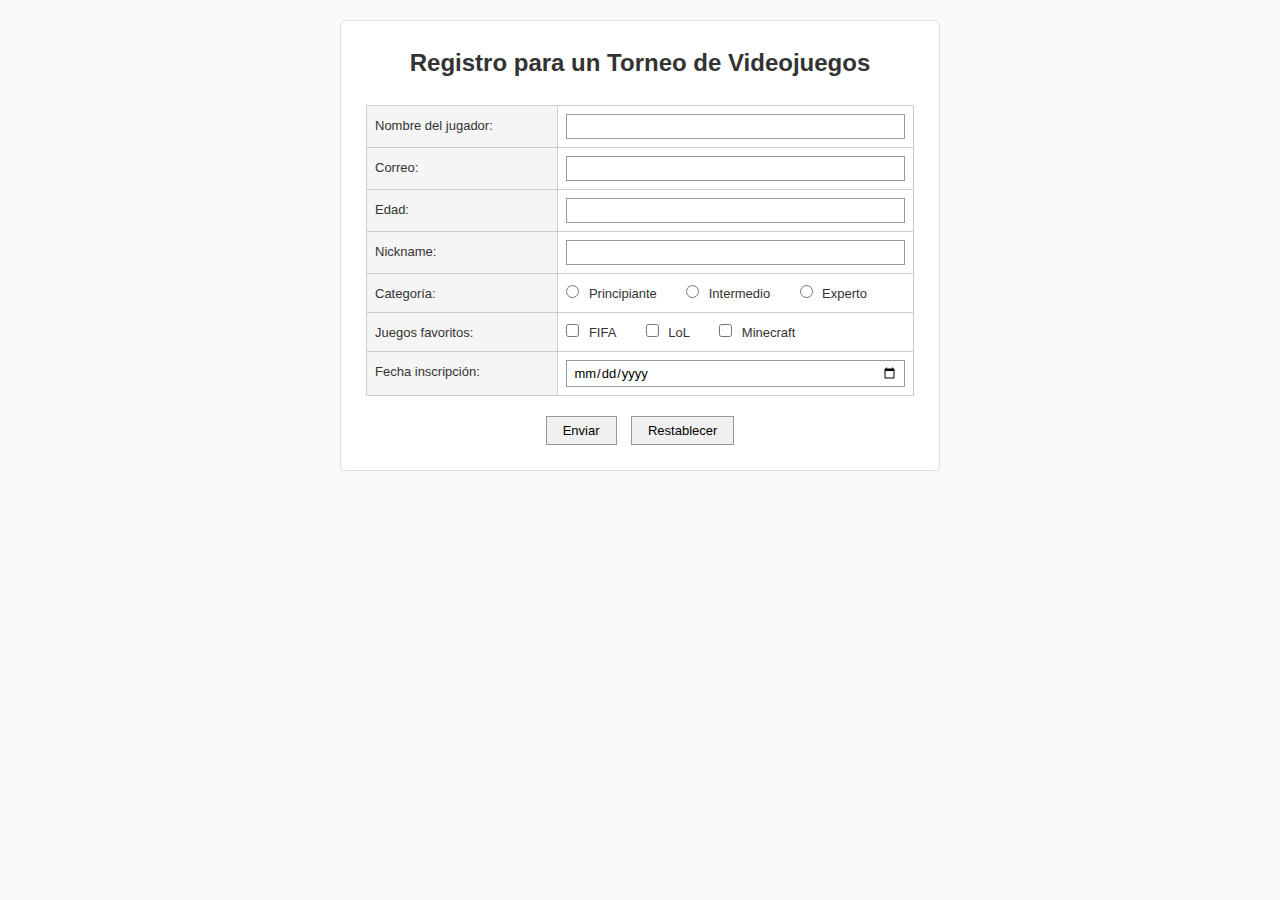
<file: ejemplo.html>
<!DOCTYPE html>
<html lang="es">
<head>
    <meta charset="UTF-8">
    <meta name="viewport" content="width=device-width, initial-scale=1.0">
    <title>Registro para un Torneo de Videojuegos</title>
    <link rel="stylesheet" href="style_ejemplo.css">
</head>
<body>
    <div class="container">
        <h1>Registro para un Torneo de Videojuegos</h1>
        
        <form class="formulario" action="#" method="post">
            <table class="tabla-formulario">
                <tr>
                    <td><label for="nombre-jugador">Nombre del jugador:</label></td>
                    <td><input type="text" id="nombre-jugador" name="nombre-jugador" required minlength="3" maxlength="15"></td>
                </tr>
                
                <tr>
                    <td><label for="correo">Correo:</label></td>
                    <td><input type="email" id="correo" name="correo" required></td>
                </tr>
                
                <tr>
                    <td><label for="edad">Edad:</label></td>
                    <td><input type="number" id="edad" name="edad" required min="12" max="40"></td>
                </tr>
                
                <tr>
                    <td><label for="nickname">Nickname:</label></td>
                    <td><input type="text" id="nickname" name="nickname" pattern="[a-zA-Z0-9]+" title="Solo letras y números"></td>
                </tr>
                
                <tr>
                    <td><label for="categoria">Categoría:</label></td>
                    <td>
                        <input type="radio" id="principiante" name="categoria" value="principiante" required>
                        <label for="principiante">Principiante</label>
                        
                        <input type="radio" id="intermedio" name="categoria" value="intermedio" required>
                        <label for="intermedio">Intermedio</label>
                        
                        <input type="radio" id="experto" name="categoria" value="experto" required>
                        <label for="experto">Experto</label>
                    </td>
                </tr>
                
                <tr>
                    <td><label>Juegos favoritos:</label></td>
                    <td>
                        <input type="checkbox" id="fifa" name="juegos" value="fifa">
                        <label for="fifa">FIFA</label>
                        
                        <input type="checkbox" id="lol" name="juegos" value="lol">
                        <label for="lol">LoL</label>
                        
                        <input type="checkbox" id="minecraft" name="juegos" value="minecraft">
                        <label for="minecraft">Minecraft</label>
                    </td>
                </tr>
                
                <tr>
                    <td><label for="fecha-inscripcion">Fecha inscripción:</label></td>
                    <td><input type="date" id="fecha-inscripcion" name="fecha-inscripcion" min="2025-01-01" max="2025-12-31" required></td>
                </tr>
            </table>
            
            <div class="botones">
                <button type="submit">Enviar</button>
                <button type="reset">Restablecer</button>
            </div>
        </form>
    </div>
</body>
</html>
</file>
<file: style_ejemplo.css>
/* Reset y configuración base */
* {
    margin: 0;
    padding: 0;
    box-sizing: border-box;
}

body {
    font-family: Arial, sans-serif;
    line-height: 1.4;
    color: #333;
    background-color: #f8f9fa;
    padding: 20px;
}

/* Contenedor principal */
.container {
    max-width: 600px;
    margin: 0 auto;
    background: white;
    padding: 25px;
    border: 1px solid #ddd;
    border-radius: 5px;
}

/* Título del formulario */
h1 {
    text-align: center;
    color: #333;
    margin-bottom: 25px;
    font-size: 1.5em;
    font-weight: bold;
}

/* Tabla del formulario */
.tabla-formulario {
    width: 100%;
    border-collapse: collapse;
    margin-bottom: 20px;
}

.tabla-formulario td {
    padding: 8px;
    border: 1px solid #ccc;
    vertical-align: top;
}

.tabla-formulario td:first-child {
    background-color: #f5f5f5;
    font-weight: normal;
    width: 35%;
    text-align: left;
}

.tabla-formulario td:last-child {
    background-color: white;
    width: 65%;
}

/* Etiquetas */
label {
    font-size: 13px;
    color: #333;
    font-weight: normal;
}

/* Campos de entrada */
input[type="text"],
input[type="email"],
input[type="number"],
input[type="date"] {
    width: 100%;
    padding: 4px 6px;
    border: 1px solid #999;
    font-size: 13px;
    font-family: Arial, sans-serif;
}

input[type="text"]:focus,
input[type="email"]:focus,
input[type="number"]:focus,
input[type="date"]:focus {
    outline: none;
    border-color: #666;
}

/* Radio buttons y checkboxes */
input[type="radio"],
input[type="checkbox"] {
    margin-right: 5px;
    margin-left: 10px;
}

input[type="radio"]:first-child,
input[type="checkbox"]:first-child {
    margin-left: 0;
}

input[type="radio"] + label,
input[type="checkbox"] + label {
    margin-right: 15px;
    font-size: 13px;
    cursor: pointer;
}

/* Contenedor de botones */
.botones {
    text-align: center;
    margin-top: 20px;
}

/* Estilos de botones */
button {
    padding: 6px 16px;
    margin: 0 5px;
    border: 1px solid #999;
    background-color: #f0f0f0;
    font-size: 13px;
    cursor: pointer;
    font-family: Arial, sans-serif;
}

button:hover {
    background-color: #e0e0e0;
}

button:active {
    background-color: #d0d0d0;
}

/* Responsive design */
@media (max-width: 600px) {
    .container {
        margin: 10px;
        padding: 15px;
    }
    
    .tabla-formulario td:first-child {
        width: 40%;
    }
    
    .tabla-formulario td:last-child {
        width: 60%;
    }
    
    input[type="radio"] + label,
    input[type="checkbox"] + label {
        margin-right: 10px;
        display: inline-block;
        margin-bottom: 5px;
    }
}
</file>
